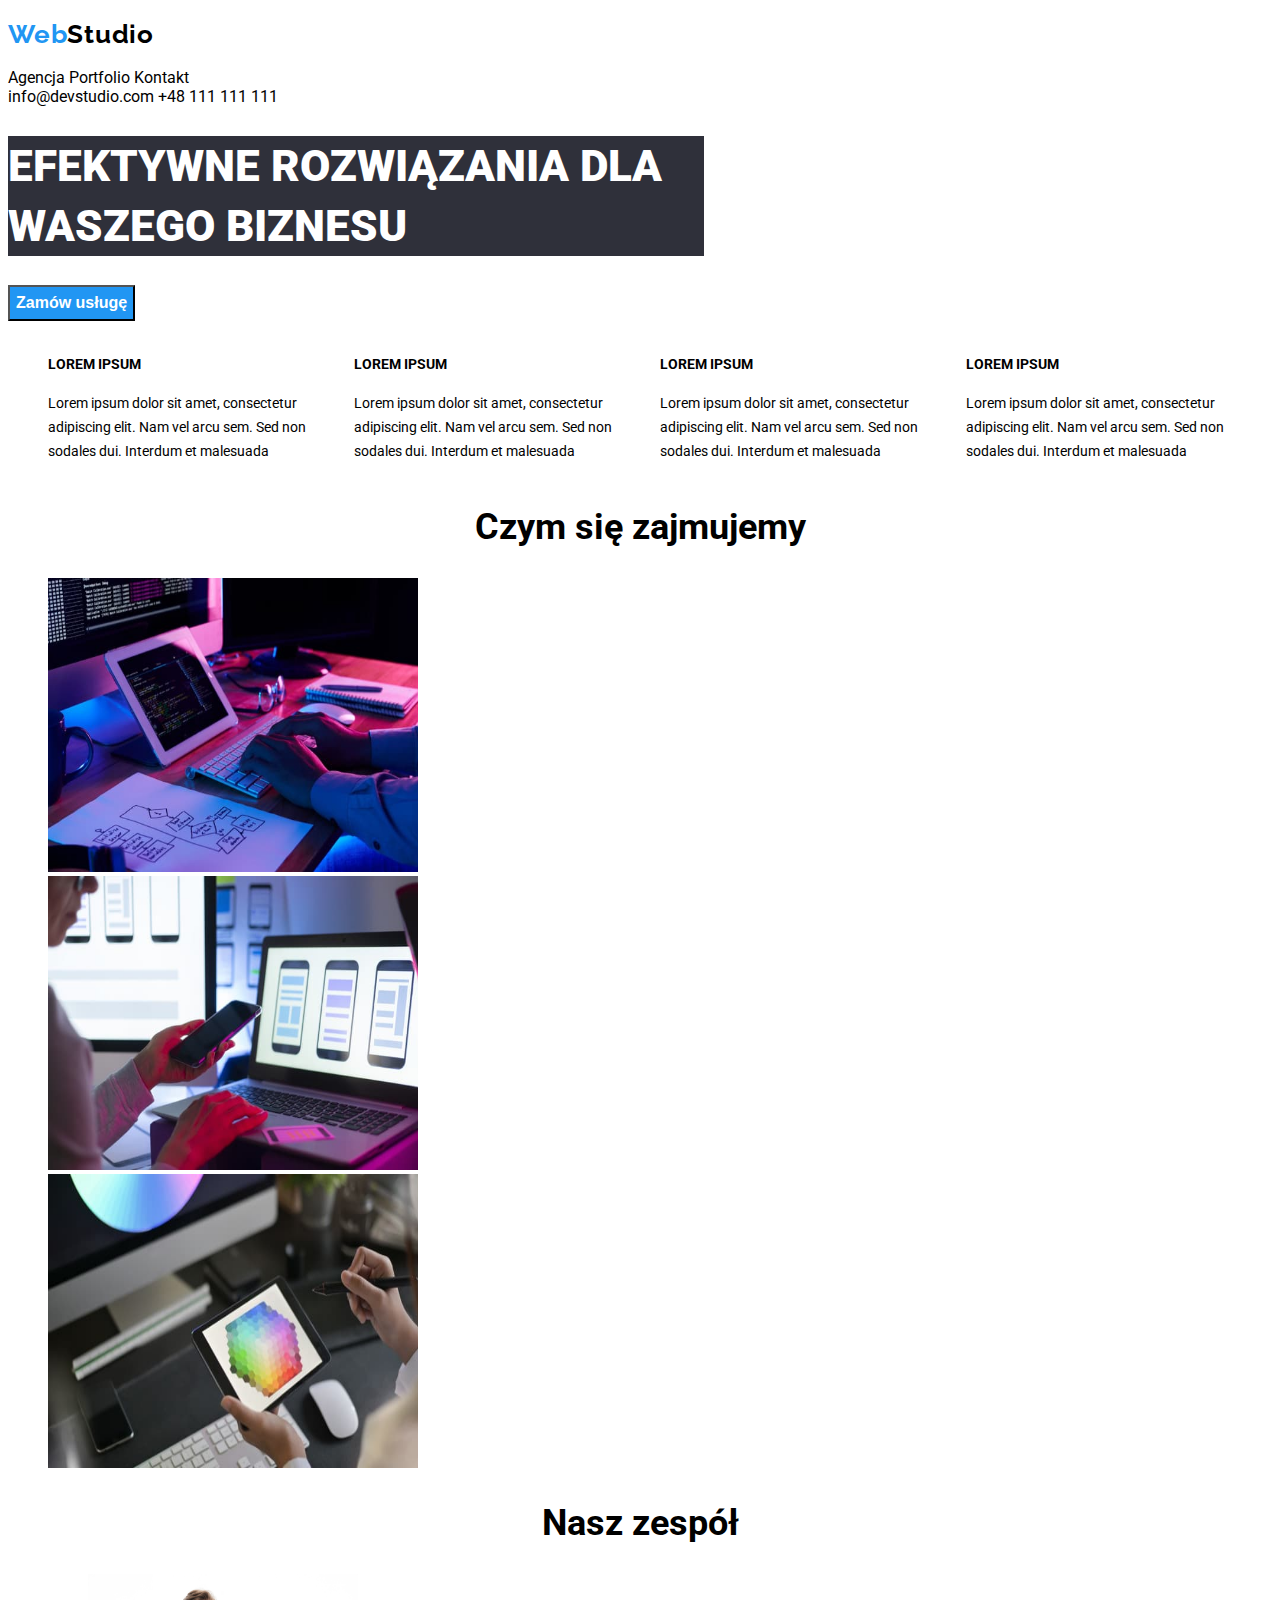
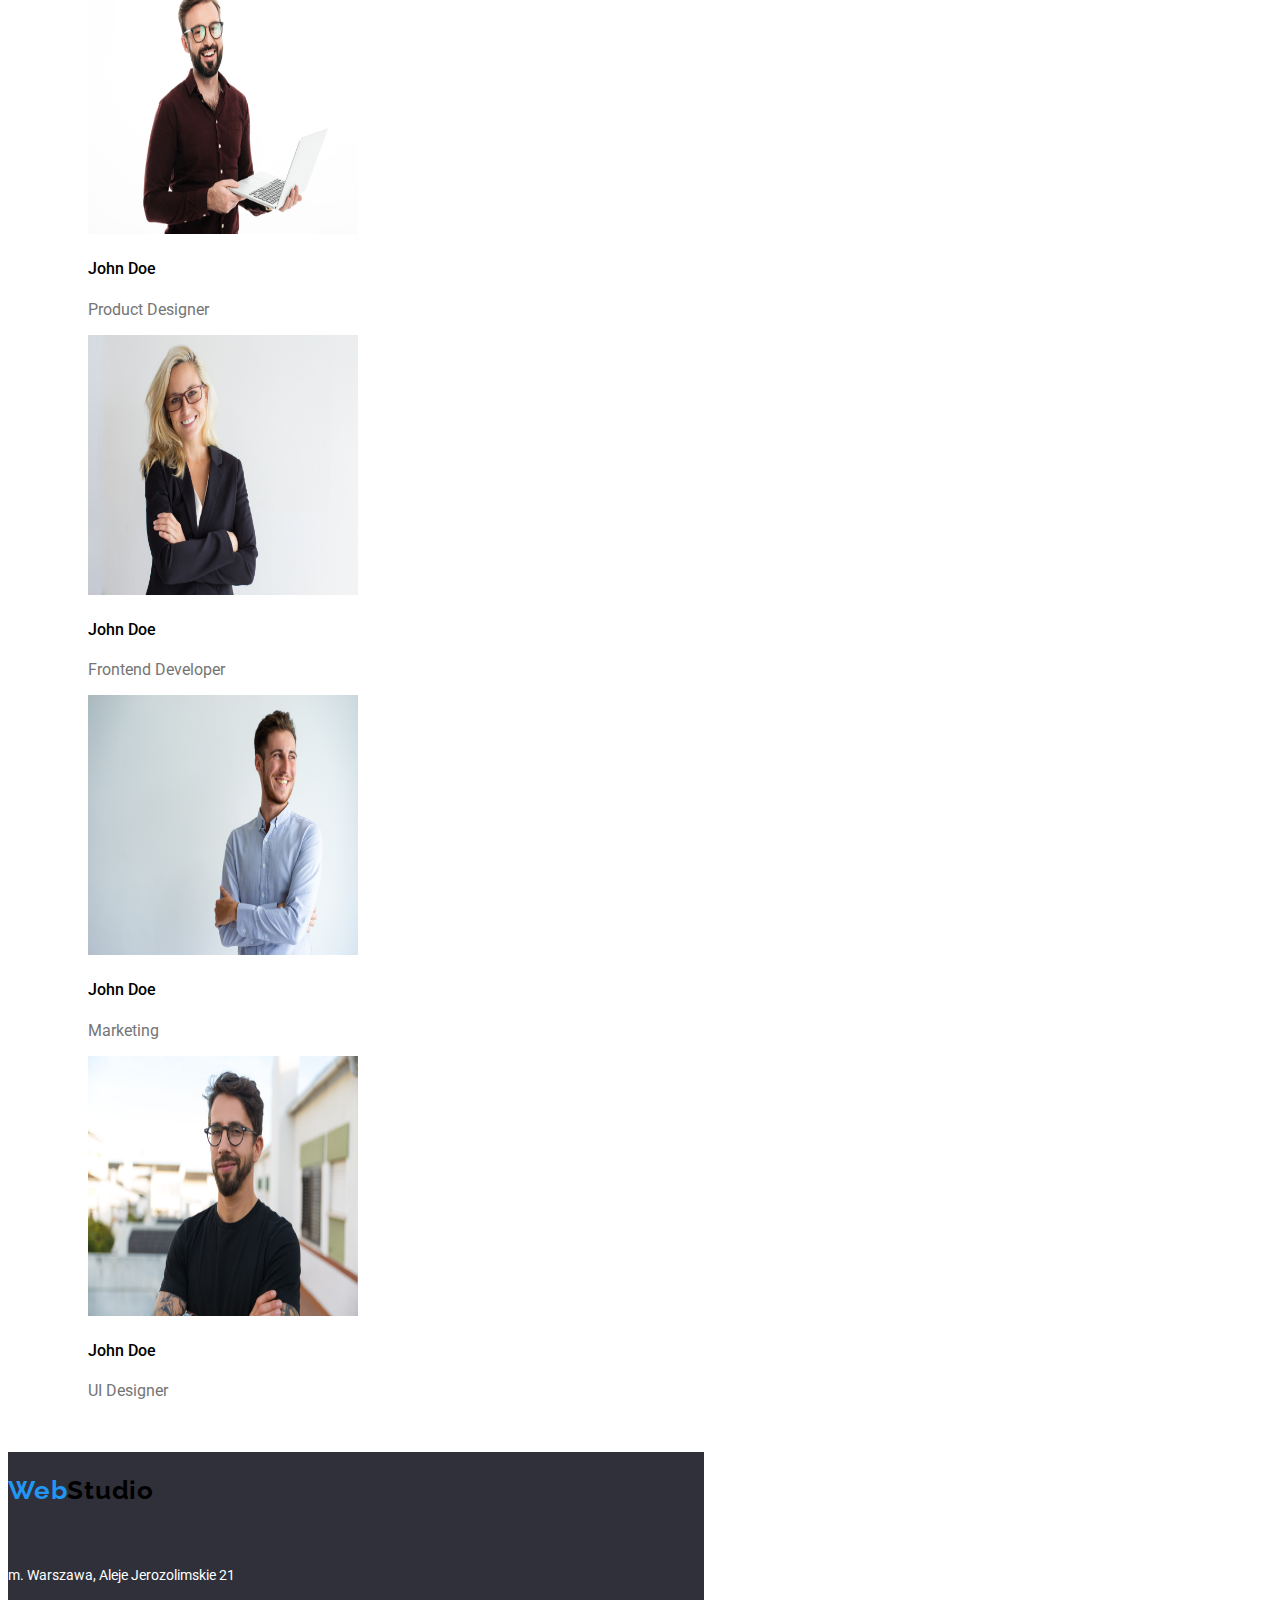
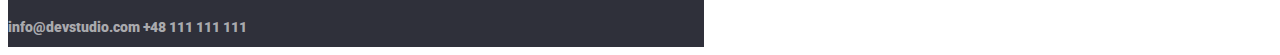
<file: index.html>
<!DOCTYPE html>
<html lang="en">
  <head>
    <meta charset="UTF-8" />
    <meta http-equiv="X-UA-Compatible" content="IE=edge" />
    <meta name="viewport" content="width=device-width, initial-scale=1.0" />
    <title>Document</title>
    <link rel="preconnect" href="https://fonts.googleapis.com" />
    <link rel="preconnect" href="https://fonts.gstatic.com" crossorigin />
    <link
      href="https://fonts.googleapis.com/css2?family=Raleway:wght@700&family=Roboto:wght@400;500;700;900&display=swap"
      rel="stylesheet"
    />
    <link href="css/styles.css" rel="stylesheet" />
  </head>
  <body>
    <header>
      <div>
        <nav class="nav-button">
          <h3>
            <a class="logo" href="http://127.0.0.1:5500/index.html"
              ><span class="blue-text">Web</span>Studio</a
            >
          </h3>
          <a href="index.html">Agencja </a>
          <a href="portfolio.html">Portfolio</a>
          <a href="Kontakt">Kontakt</a>
        </nav>
      </div>
      <div>
        <a class="link" href="mailto:info@devstudio.com">info@devstudio.com </a>
        <a class="link" href="tel:+48111111111">+48 111 111 111</a>
      </div>
      <div>
        <h1 class="main-descripton">
          EFEKTYWNE ROZWIĄZANIA DLA WASZEGO BIZNESU
        </h1>
        <button class="button-first">Zamów usługę</button>
      </div>
    </header>
    <main>
      <div>
        <ul class="wrapper">
          <li>
            <h4 class="h4">LOREM IPSUM</h4>
            <p class="text">
              Lorem ipsum dolor sit amet, consectetur adipiscing elit. Nam vel
              arcu sem. Sed non sodales dui. Interdum et malesuada
            </p>
          </li>
          <li>
            <h4 class="h4">LOREM IPSUM</h4>
            <p class="text">
              Lorem ipsum dolor sit amet, consectetur adipiscing elit. Nam vel
              arcu sem. Sed non sodales dui. Interdum et malesuada
            </p>
          </li>
          <li>
            <h4 class="h4">LOREM IPSUM</h4>
            <p class="text">
              Lorem ipsum dolor sit amet, consectetur adipiscing elit. Nam vel
              arcu sem. Sed non sodales dui. Interdum et malesuada
            </p>
          </li>
          <li>
            <h4 class="h4">LOREM IPSUM</h4>
            <p class="text">
              Lorem ipsum dolor sit amet, consectetur adipiscing elit. Nam vel
              arcu sem. Sed non sodales dui. Interdum et malesuada
            </p>
          </li>
        </ul>
      </div>

      <div>
        <h2 class="h2">Czym się zajmujemy</h2>
        <ul class="ul">
          <li>
            <img
              src="images/p1.jpg"
              width="370"
              height="294"
              alt="pisze na klawiaturze"
            />
          </li>
          <li>
            <img
              src="images/p2.jpg"
              width="370"
              height="294"
              alt="wybiera układ strony na telefonie"
            />
          </li>
          <li>
            <img
              src="images/p3.jpg"
              width="370"
              height="294"
              alt="wybór koloru na tablecie"
            />
          </li>
        </ul>
      </div>
      <div>
        <h2 class="h2">Nasz zespół</h2>

        <ul class="person">
          <li class="ul">
            <figure>
              <img
                src="images/p4.jpg"
                width="270"
                height="260"
                alt="zdjęcie John Doe Product Designer"
              />
              <figcaption>
                <h4>John Doe</h4>
                <p class="job">Product Designer</p>
              </figcaption>
            </figure>
          </li>
          <li class="ul">
            <figure>
              <img
                src="images/p5.jpg"
                width="270"
                height="260"
                alt="zdjęcie kobiety Frontende Developer"
              />
              <figcaption>
                <h4>John Doe</h4>
                <p class="job">Frontend Developer</p>
              </figcaption>
            </figure>
          </li>
          <li class="ul">
            <figure>
              <img
                src="images/p6.jpg"
                width="270"
                height="260"
                alt="zdjęcie John Doe Marketing"
              />
              <figcaption>
                <h4>John Doe</h4>
                <p class="job">Marketing</p>
              </figcaption>
            </figure>
          </li>
          <li class="ul">
            <figure>
              <img
                src="images/p7.jpg"
                width="270"
                height="260"
                alt="zdjęcie John Doe UI Designer"
              />
              <figcaption>
                <h4>John Doe</h4>
                <p class="job">UI Designer</p>
              </figcaption>
            </figure>
          </li>
        </ul>
      </div>
    </main>
    <footer class="main-descripton">
      <h3>
        <a class="logo" href="index.html"
          ><span class="blue-text">Web</span>Studio</a
        >
      </h3>
      <address class="address">m. Warszawa, Aleje Jerozolimskie 21</address>
      <a class="footer-contact" href="mailto:info@devstudio.com"
        >info@devstudio.com
      </a>
      <a class="footer-contact" href="tel:+48111111111">+48 111 111 111</a>
    </footer>
  </body>
</html>
</file>
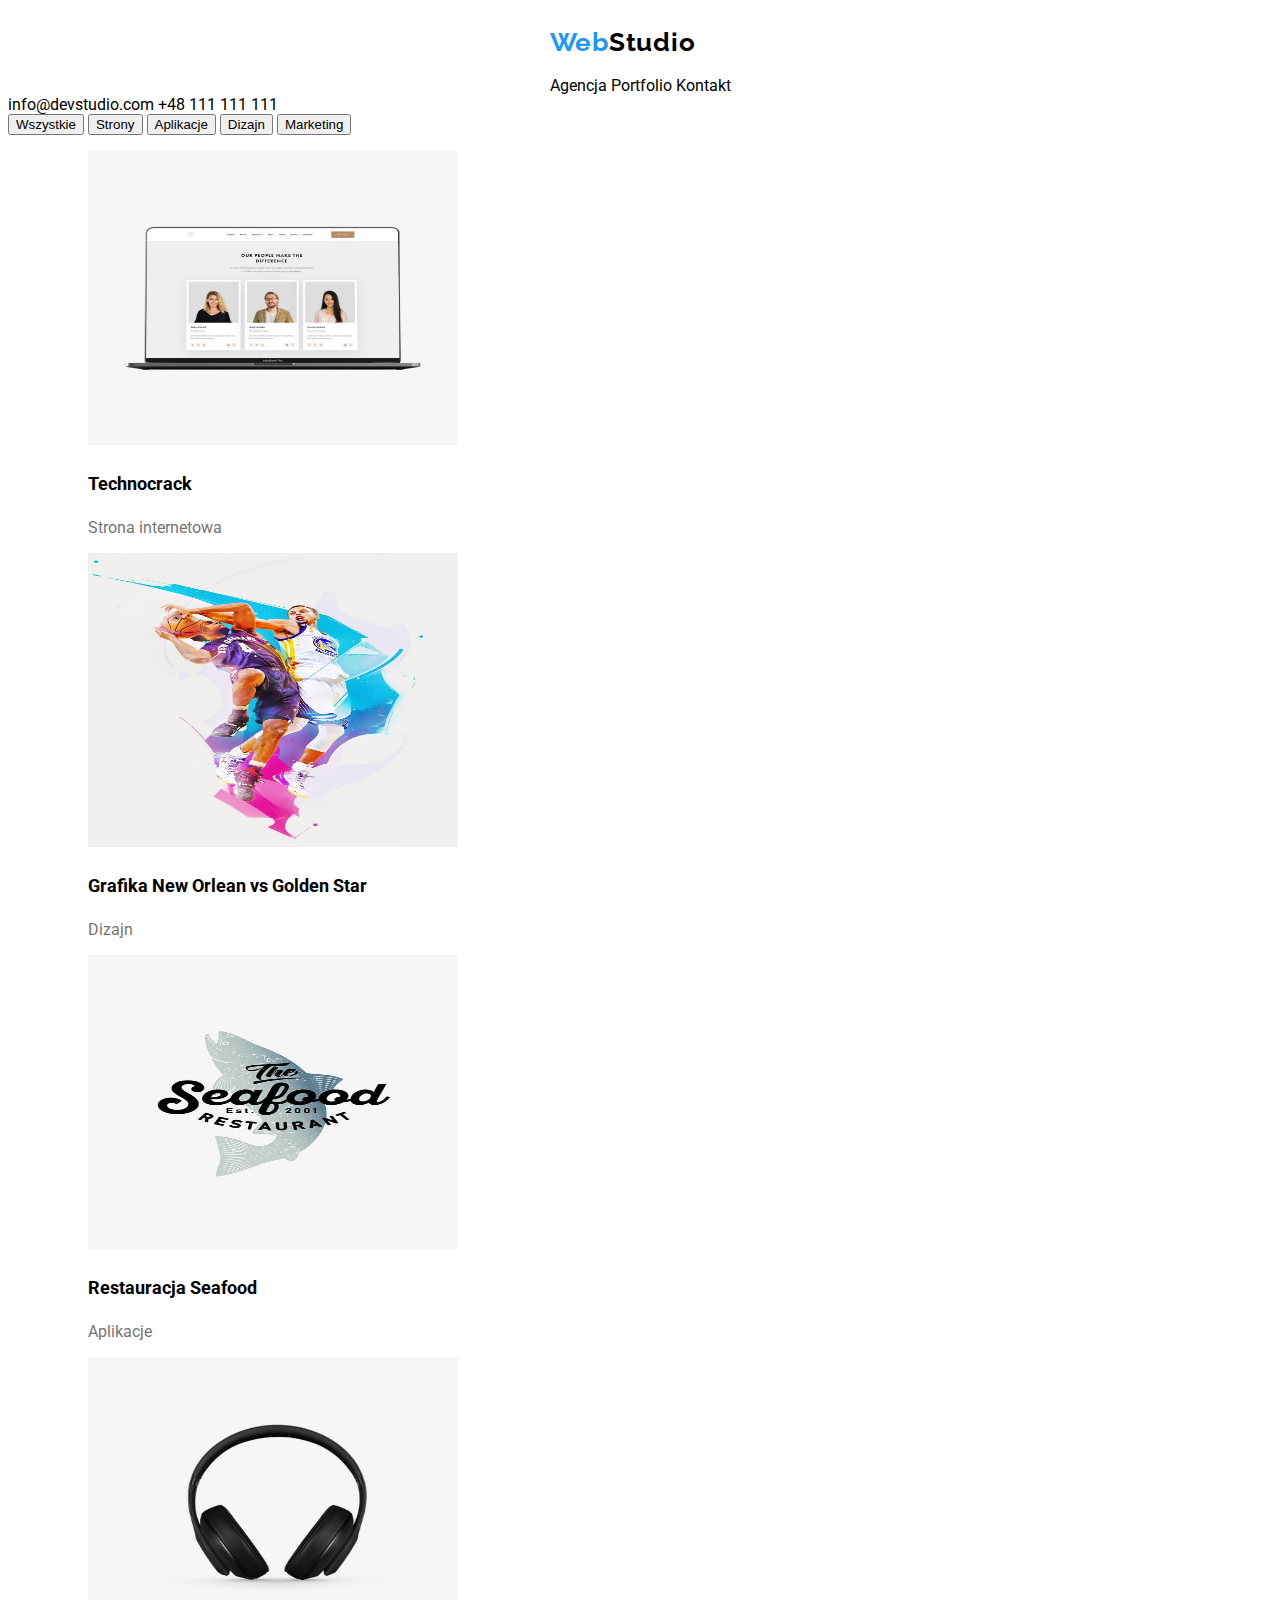
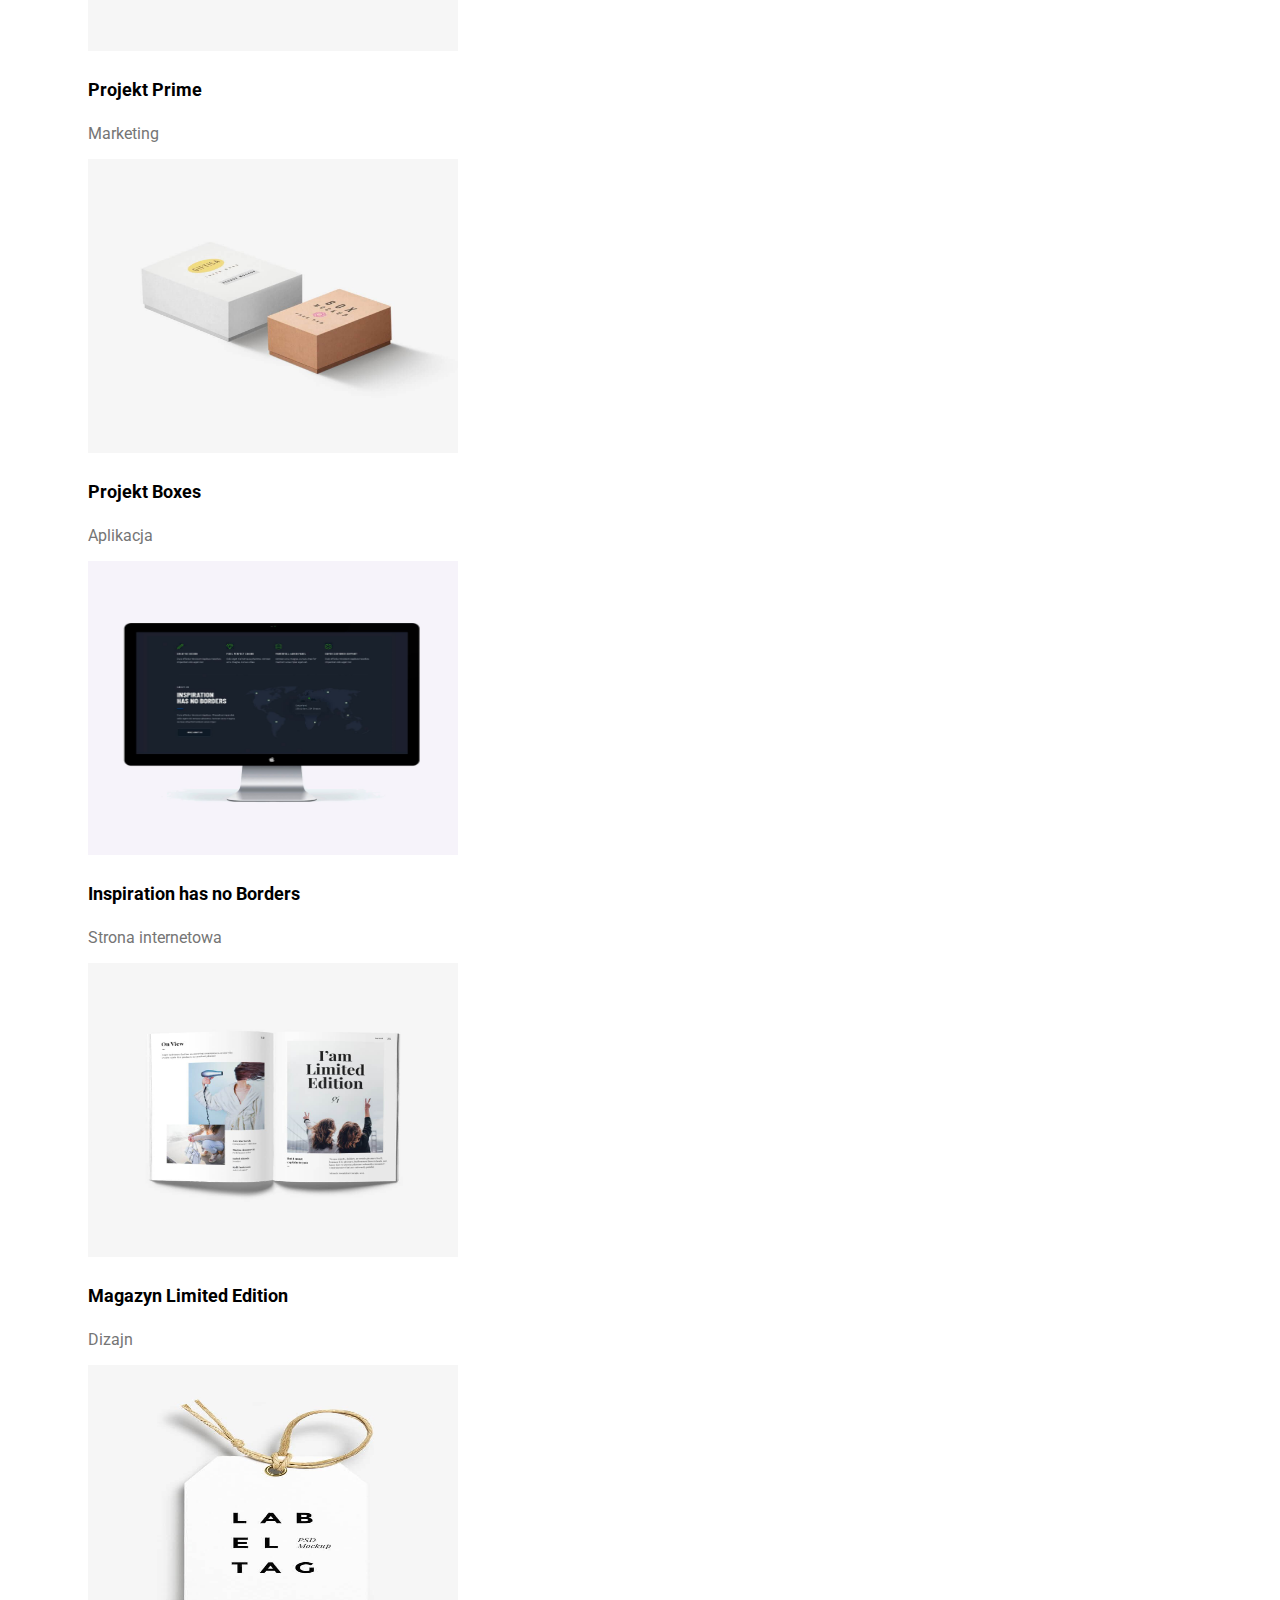
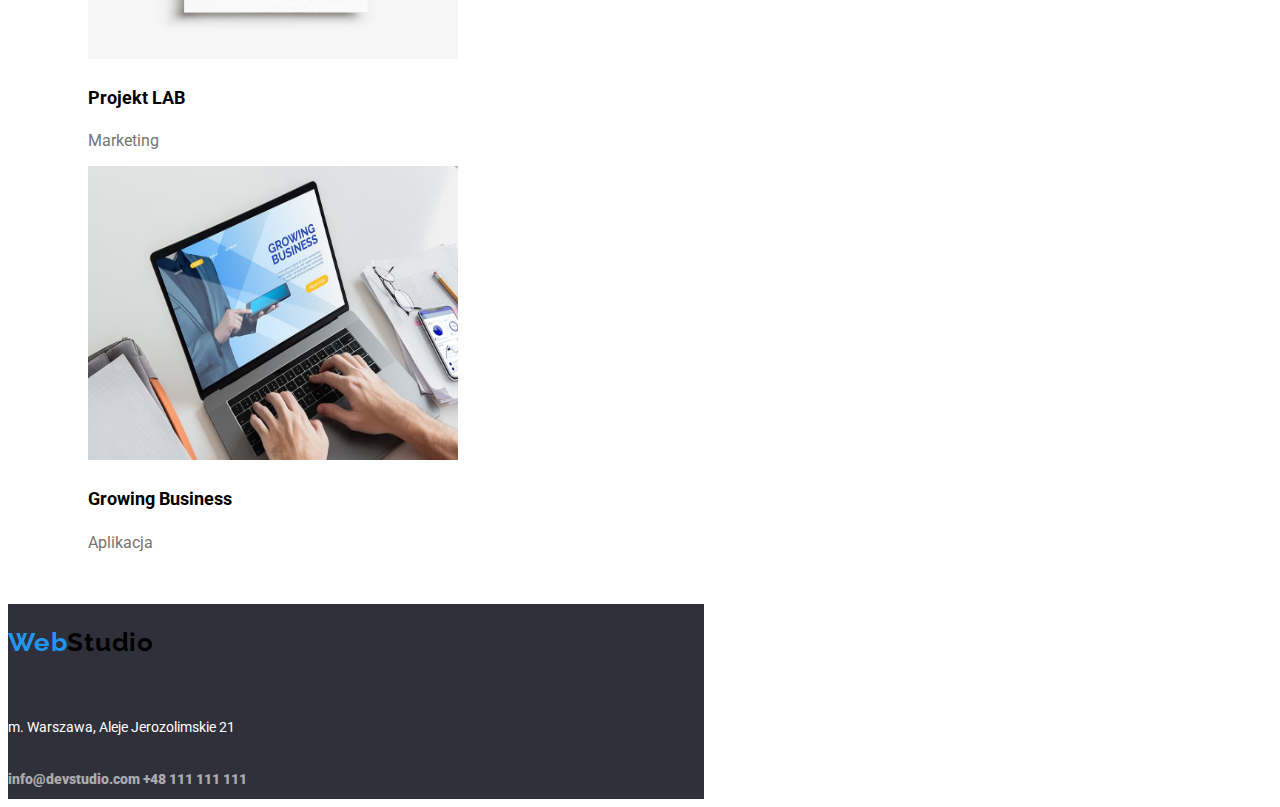
<file: portfolio.html>
<!DOCTYPE html>
<html lang="en">
  <head>
    <meta charset="UTF-8" />
    <meta http-equiv="X-UA-Compatible" content="IE=edge" />
    <meta name="viewport" content="width=device-width, initial-scale=1.0" />
    <title>Document</title>
    <link rel="preconnect" href="https://fonts.googleapis.com" />
    <link rel="preconnect" href="https://fonts.gstatic.com" crossorigin />
    <link
      href="https://fonts.googleapis.com/css2?family=Raleway:wght@700&family=Roboto:wght@400;500;700;900&display=swap"
      rel="stylesheet"
    />
    <link href="css/styles.css" rel="stylesheet" />
  </head>
  <body>
    <header>
      <div class="wrapper">
        <nav>
          <h3>
            <a class="logo" href="index.html"
              ><span class="blue-text">Web</span>Studio</a
            >
          </h3>
          <a class="link" href="index.html">Agencja </a>
          <a class="link" href="portfolio.html">Portfolio</a>
          <a class="link" href="Kontakt">Kontakt</a>
        </nav>
      </div>
      <div>
        <a class="link" href="mailto:info@devstudio.com">info@devstudio.com </a>
        <a class="link" href="tel:+48111111111">+48 111 111 111</a>
      </div>
    </header>
    <main>
      <div>
        <button class="button-second" type="button">Wszystkie</button>
        <button class="button-second" type="button">Strony</button>
        <button class="button-second" type="button">Aplikacje</button>
        <button class="button-second" type="button">Dizajn</button>
        <button class="button-second" type="button">Marketing</button>
      </div>
      <div>
        <ul class="projects">
          <li class="ul">
            <figure>
              <img src=images/photo1.jpg width="370" height="294" alt="otwarty
              laptop" />
              <figcaption>
                <h4>Technocrack</h4>
                <p class="example">Strona internetowa</p>
              </figcaption>
            </figure>
          </li>
          <li class="ul">
            <figure>
              <img src=images/photo2.jpg width="370" height="294" alt="dwóch
              chłopców gra w koszykówkę" />
              <figcaption>
                <h4>Grafika New Orlean vs Golden Star</h4>
                <p class="example">Dizajn</p>
              </figcaption>
            </figure>
          </li>
          <li class="ul">
            <figure>
              <img src=images/photo3.jpg width="370" height="294" alt="logo
              restauracji seafood z rekinem" />
              <figcaption>
                <h4>Restauracja Seafood</h4>
                <p class="example">Aplikacje</p>
              </figcaption>
            </figure>
          </li>
          <li class="ul">
            <figure>
              <img src=images/photo4.jpg width="370" height="294" alt="słuchawki
              do słuchania muzyki" />
              <figcaption>
                <h4>Projekt Prime</h4>
                <p class="example">Marketing</p>
              </figcaption>
            </figure>
          </li>
          <li class="ul">
            <figure>
              <img src=images/photo5.jpg width="370" height="294" alt="dwa
              kartoniki" />
              <figcaption>
                <h4>Projekt Boxes</h4>
                <p class="example">Aplikacja</p>
              </figcaption>
            </figure>
          </li>
          <li class="ul">
            <figure>
              <img src=images/photo6.jpg width="370" height="294" alt="monitor
              komputera" />
              <figcaption>
                <h4>Inspiration has no Borders</h4>
                <p class="example">Strona internetowa</p>
              </figcaption>
            </figure>
          </li>
          <li class="ul">
            <figure>
              <img src=images/photo7.jpg width="370" height="294" alt="otwarta
              gazeta" />
              <figcaption>
                <h4>Magazyn Limited Edition</h4>
                <p class="example">Dizajn</p>
              </figcaption>
            </figure>
          </li>
          <li class="ul">
            <figure>
              <img src=images/photo8.jpg width="370" height="294" alt="zawieszka
              lab" />
              <figcaption>
                <h4>Projekt LAB</h4>
                <p class="example">Marketing</p>
              </figcaption>
            </figure>
          </li>
          <li class="ul">
            <figure>
              <img src=images/photo9.jpg width="370" height="294" alt="ktoś
              pisze na laptopie" />
              <figcaption>
                <h4>Growing Business</h4>
                <p class="example">Aplikacja</p>
              </figcaption>
            </figure>
          </li>
        </ul>
      </div>
    </main>
    <footer class="main-descripton">
      <h3>
        <a class="logo" href="index.html"
          ><span class="blue-text">Web</span>Studio</a
        >
      </h3>
      <address class="address">m. Warszawa, Aleje Jerozolimskie 21</address>
      <a class="footer-contact" href="mailto:info@devstudio.com"
        >info@devstudio.com
      </a>
      <a class="footer-contact" href="tel:+48111111111">+48 111 111 111</a>
    </footer>
  </body>
</html>
</file>
<file: css/styles.css>
* {
  color: black;
}

body {
  font-family: "Roboto", "Raleway", sans-serif;
  color: #212121;
}
:root {
  --brand-color: #2196f3;
  --color-secondary: #ffffff;
  --color-third: #757575;
}
.link {
  text-decoration: none;
  width: 58px;
  height: 16px;
  top: 32px;
  left: 55px;
}
.nav-button a {
  text-decoration: none;
}

a:hover {
  color: var(--brand-color);
}
button:hover {
  background-color: var(--brand-color);
  color: var(--color-secondary);
}

.ul {
  list-style-type: none;
}

.post-title {
  text-align: center;
}

.logo {
  font-family: Raleway;
  font-weight: 700;
  font-size: 26px;
  line-height: 31px;
  letter-spacing: 0.03em;
  text-decoration: none;
}
.blue-text {
  color: var(--brand-color);
}
.button-first {
  font-weight: 700;
  font-size: 16px;
  line-height: 30px;
  background-color: var(--brand-color);
  cursor: pointer;
  color: var(--color-secondary);
}
.button-second {
  cursor: pointer;
}

.h4 {
  font-size: 14px;
  line-height: 16px;
  font-weight: 700;
}
.text {
  font-size: 14px;
  line-height: 24px;
  font-weight: 400;
}
.h2 {
  font-size: 36px;
  line-height: 42px;
  font-weight: 700;
  text-align: center;
}
.address {
  font-size: 14px;
  line-height: 24px;
  font-weight: 400;
  color: var(--color-secondary);
  font-style: normal;
}

.person h4 {
  font-size: 16px;
  line-height: 18, 75px;
  font-weight: 500;
}
.job {
  font-size: 16px;
  line-height: 18, 75px;
  color: var(--color-third);
}
.projects h4 {
  font-size: 18px;
  font-weight: 700;
}
.example {
  font-size: 16px;
  color: var(--color-third);
}
.footer-contact {
  font-size: 14px;
  color: rgba(255, 255, 255, 0.6);
  text-decoration: none;
  line-height: 24px;
}
.wrapper {
  display: flex;
  justify-content: center;
  background: var(--color-secondary);
  list-style-type: none;
}
.main-descripton {
  background-color: #2f303a;
  color: var(--color-secondary);
  font-size: 44px;
  line-height: 60px;
  font-weight: 900;
  width: 696px;
  top: 280px;
  left: 452px;
  text-decoration: none;
}
</file>
